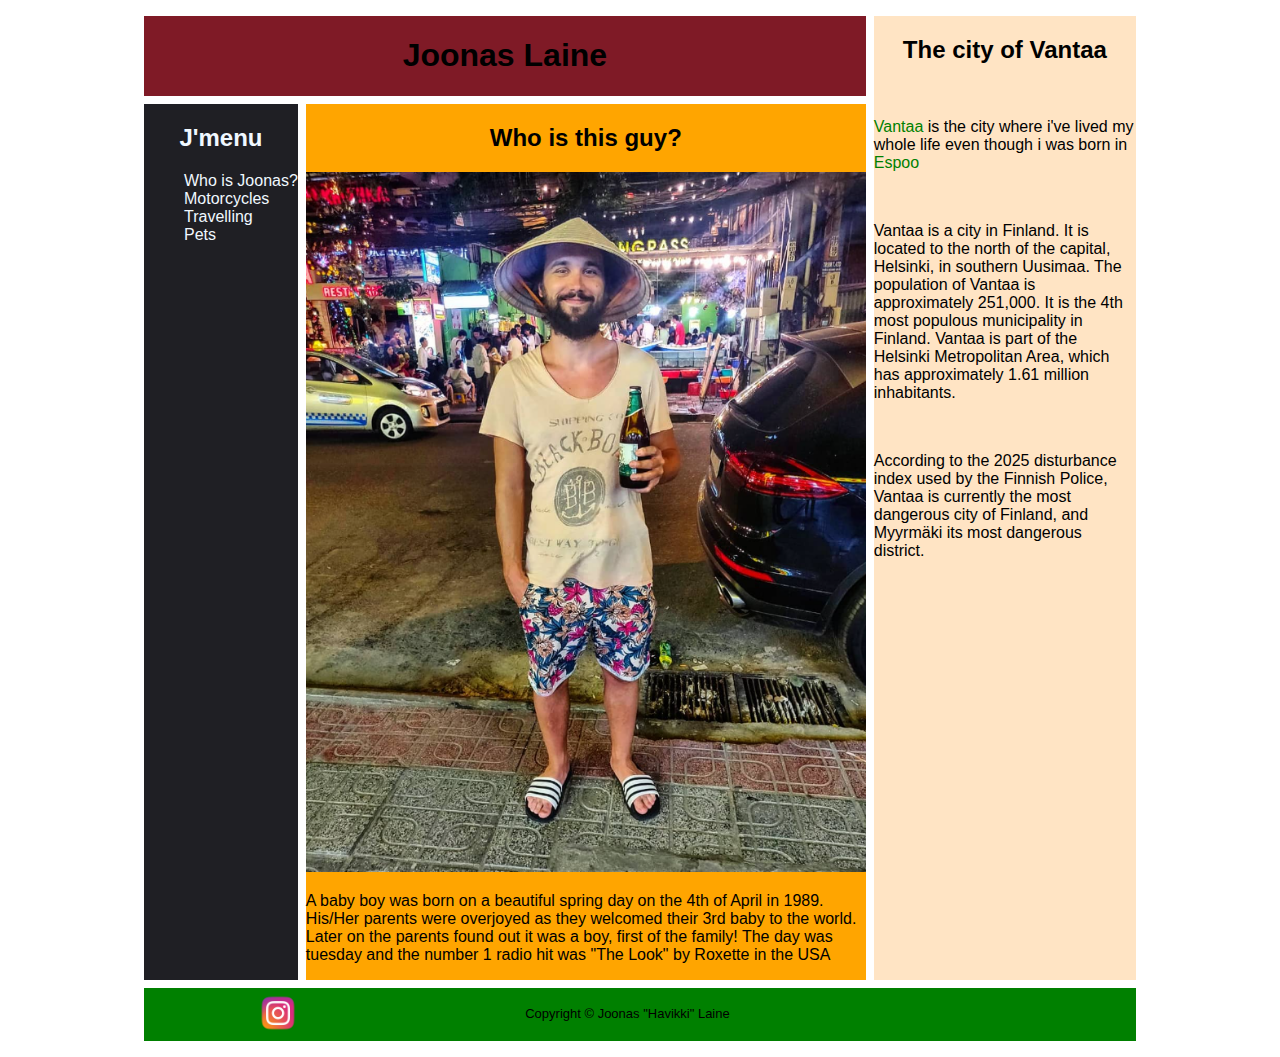
<file: module6/index.html>
<!DOCTYPE html>
<html lang="en">

<head>
    <meta charset="utf-8">
    <title>Joonas Laine Biography</title>
    <meta name="viewport" content="width=device-width, initial-scale=1">
    <link rel="stylesheet" href="styles/named_grid3.css">
    <meta name="author" content="Joonas Laine">
    <meta name="description" content="Joonas Laine biography">
    <meta name="keywords" content="Biography, Joonas Laine, Joonas, Motorcycle, Travelling">
</head>

<body>
    <div class="grid-container">
        <header>
            <h1 class="mie">Joonas Laine</h1>
        </header>

        <nav>
            <h2>J'menu</h2>
            <ul>
                <li>Who is Joonas?</li>
                <li><a href="motorcycles.html">Motorcycles</a></li>
                <li><a href="travel.html">Travelling</a></li>
                <li><a href="pets.html">Pets</a></li>
            </ul>
        </nav>

        <main>
            <h2>Who is this guy?</h2><img src="images/hattu.png" alt="Joonas with a vietnamese hat and a beer">
            <p>A baby boy was born on a beautiful spring day on the 4th of April in 1989. His/Her parents were overjoyed
                as they
                welcomed their 3rd baby to the world. Later on the parents found out it was a boy, first of the family!
                The
                day was tuesday and the number 1 radio hit was "The Look" by Roxette in the USA</p>
        </main>

        <aside>
            <h2>The city of Vantaa</h2><br>
            <p><a href="https://en.wikipedia.org/wiki/Vantaa" target="_blank" rel="noreferrer noopener">Vantaa</a> is
                the city where i've lived my whole life even though i was born in
                 <a href="https://en.wikipedia.org/wiki/Espoo" target="_blank" rel="noreferrer noopener">Espoo</a> </p>
            <br>
            <p>Vantaa is a city in Finland. It is located to the north of the capital, Helsinki, in southern Uusimaa.
                The
                population of Vantaa is approximately 251,000. It is the 4th most populous municipality in Finland.
                Vantaa is part of the Helsinki Metropolitan Area, which has approximately 1.61 million inhabitants.</p>
            <br>
            <p>According to the 2025 disturbance index used by the Finnish Police, Vantaa is currently the most
                dangerous city of Finland, and Myyrmäki its most dangerous district.</p>


        </aside>

        <footer>
            
                <div>
                    <a href="https://www.instagram.com/havikki/"><img src="images/igfooter.png" alt="Instagram" width="40" height="40"></a>
                </div>
                <div>
                    <p>Copyright © Joonas "Havikki" Laine</p>
                </div>
                <div>
                    <p><a href="mailto:joonas.laine2@myy.haaga-helia.fi">Send email</a></p>
                </div>
        
            

        </footer>

    </div>

</body>

</html>
</file>
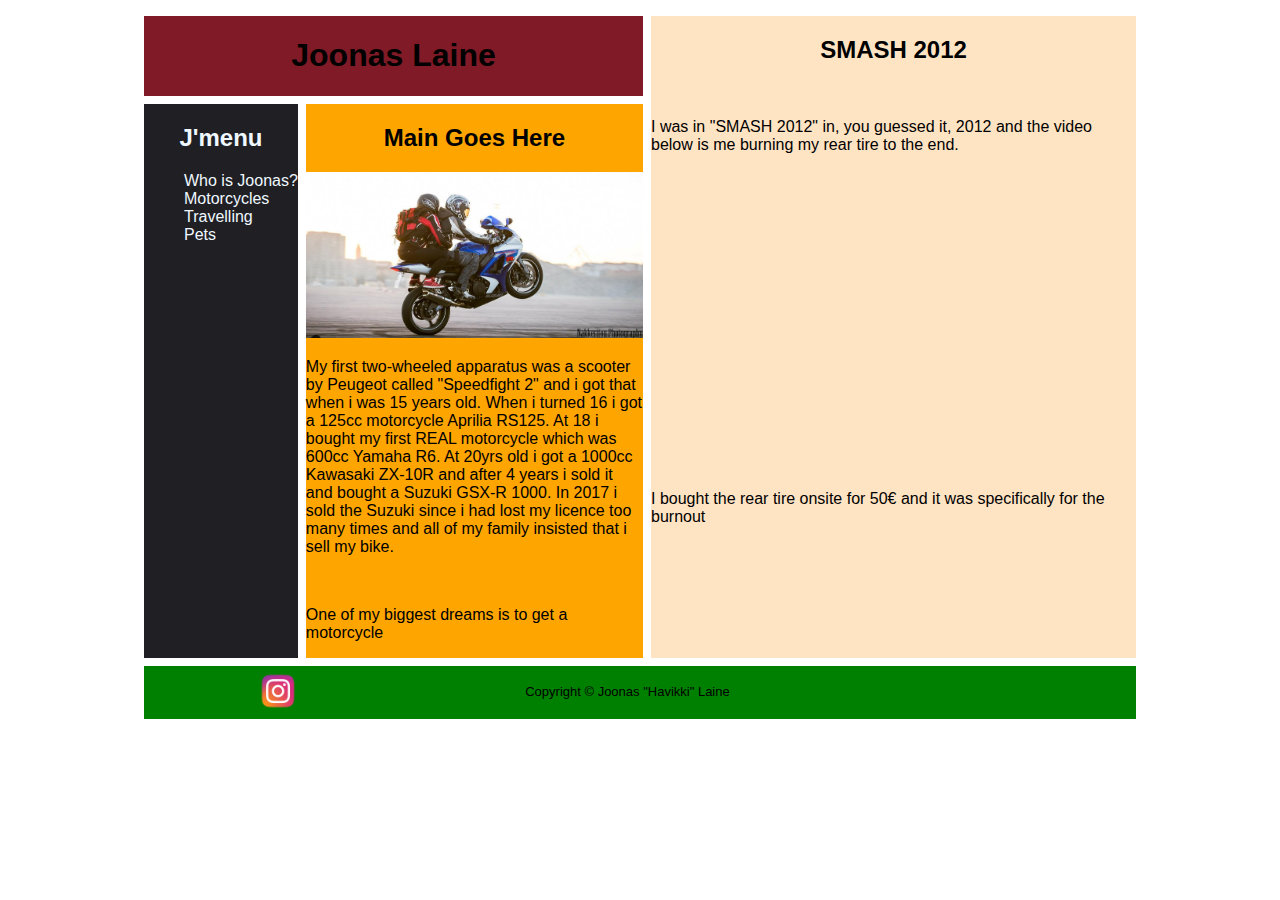
<file: module6/motorcycles.html>
<!DOCTYPE html>
<html lang="en">

<head>
    <meta charset="utf-8">
    <title>Joonas Laine Biography</title>
    <meta name="viewport" content="width=device-width, initial-scale=1">
    <link rel="stylesheet" href="styles/named_grid3.css">
    <meta name="author" content="Joonas Laine">
    <meta name="description" content="Joonas Laine biography">
    <meta name="keywords" content="Biography, Joonas Laine, Joonas, Motorcycle, Travelling">
</head>

<body>
    <div class="grid-container">
        <header>
            <h1 class="mie">Joonas Laine</h1>
        </header>

        <nav>
            <h2>J'menu</h2>
            <ul>
                <li><a href="index.html">Who is Joonas?</a></li>
                <li>Motorcycles</li>
                <li><a href="travel.html">Travelling</a></li>
                <li><a href="pets.html">Pets</a></li>
            </ul>
        </nav>

        <main>
            <h2>Main Goes Here</h2><img src="images/mopo.png" alt="Motorcycle wheelie">
            <p>My first two-wheeled apparatus was a scooter by Peugeot called "Speedfight 2" and i got that when i was
                15 years old. When i turned 16 i got a 125cc motorcycle
                Aprilia RS125. At 18 i bought my first REAL motorcycle which was 600cc Yamaha R6. At 20yrs old i got a
                1000cc Kawasaki ZX-10R and after 4 years i sold it and
                bought a Suzuki GSX-R 1000. In 2017 i sold the Suzuki since i had lost my licence too many times and all
                of my family insisted that i sell my bike.
            </p><br>
            <p>One of my biggest dreams is to get a motorcycle</p>
        </main>

        <aside>
            <h2>SMASH 2012</h2><br>
            <p>I was in "SMASH 2012" in, you guessed it, 2012 and the video below is me burning my rear tire to the end.
            </p>
            <iframe width="400" height="300" src="https://www.youtube.com/embed/VL4lngPPRDg?si=DdZgSHONW_vIiy8k"
                title="YouTube video player" frameborder="0"
                allow="accelerometer; autoplay; clipboard-write; encrypted-media; gyroscope; picture-in-picture; web-share"
                referrerpolicy="strict-origin-when-cross-origin" allowfullscreen></iframe>
                <p>I bought the rear tire onsite for 50€ and it was specifically for the burnout</p>
        </aside>

        <footer>
            
            <div>
                <a href="https://www.instagram.com/havikki/"><img src="images/igfooter.png" alt="Instagram" width="40" height="40"></a>
            </div>
            <div>
                <p>Copyright © Joonas "Havikki" Laine</p>
            </div>
            <div>
                <p><a href="mailto:joonas.laine2@myy.haaga-helia.fi">Send email</a></p>
            </div>
    
        

    </footer>

    </div>

</body>

</html>
</file>
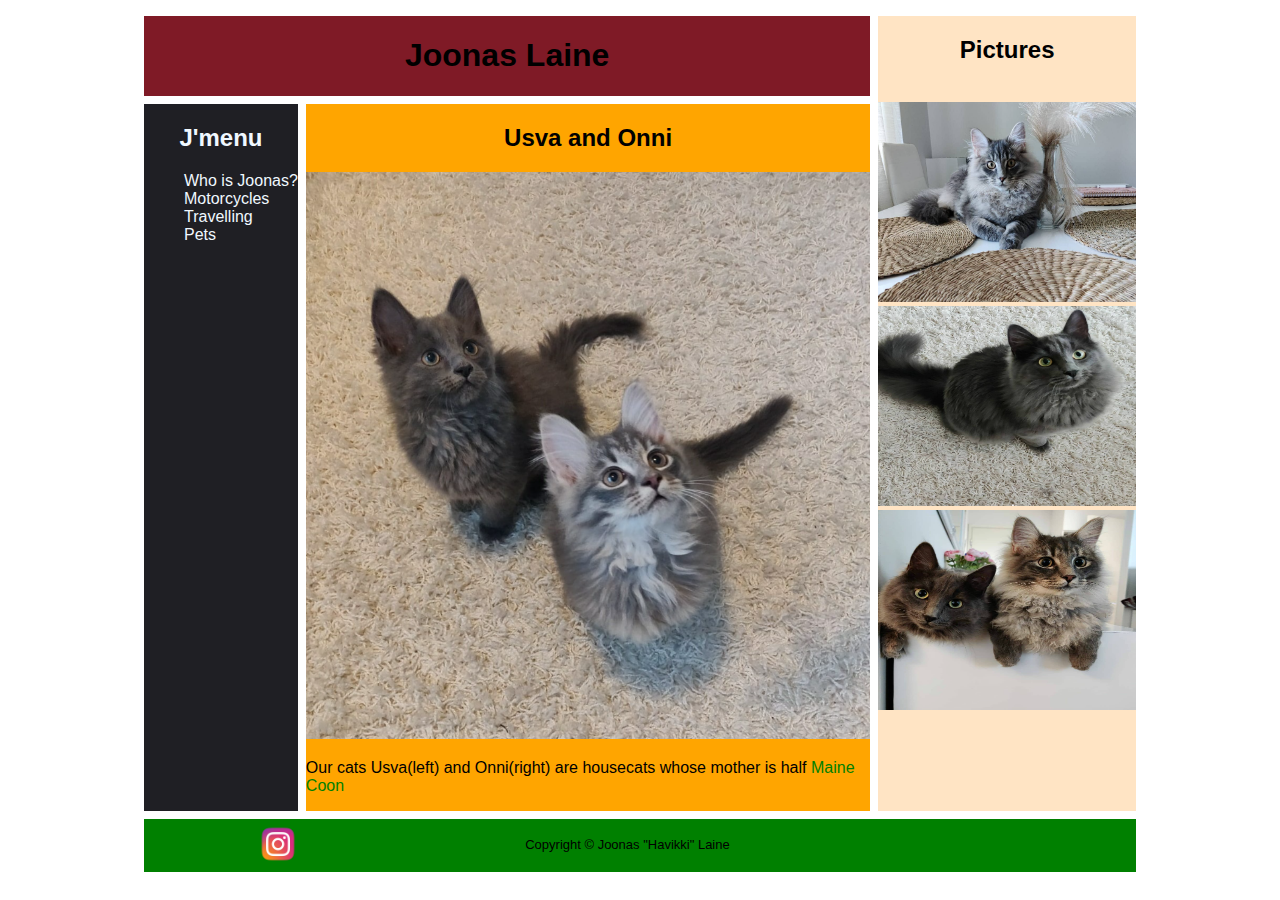
<file: module6/pets.html>
<!DOCTYPE html>
<html lang="en">

<head>
    <meta charset="utf-8">
    <title>Joonas Laine Biography</title>
    <meta name="viewport" content="width=device-width, initial-scale=1">
    <link rel="stylesheet" href="styles/named_grid3.css">
    <meta name="author" content="Joonas Laine">
    <meta name="description" content="Joonas Laine biography">
    <meta name="keywords" content="Biography, Joonas Laine, Joonas, Motorcycle, Travelling, Pet, Pets, Cat">
</head>

<body>
    <div class="grid-container">
        <header>
            <h1 class="mie">Joonas Laine</h1>
        </header>

        <nav>
            <h2>J'menu</h2>
            <ul>
                <li><a href="index.html">Who is Joonas?</a></li>
                <li><a href="motorcycles.html">Motorcycles</a></li>
                <li><a href="travel.html">Travelling</a></li>
                <li>Pets</li>
            </ul>
        </nav>

        <main>
            <h2>Usva and Onni</h2><img src="images/usvaonni.png" alt="Cats Usva and Onni">
            <p>Our cats Usva(left) and Onni(right) are housecats whose mother is half <a href="https://en.wikipedia.org/wiki/Maine_Coon">Maine Coon</a></p>
        </main>

        <aside>
            <h2>Pictures</h2><br>
            <a href="https://www.instagram.com/usvaandonni/"><img src="images/onni.png" alt="Onni" width="400" height="200"></a><br>
            <a href="https://www.instagram.com/usvaandonni/"><img src="images/usva.png" alt="Usva" width="400" height="200"></a>
            <a href="https://www.instagram.com/usvaandonni/"><img src="images/usvaonni1.png" alt="Usva and Onni" width="400" height="200"></a>
            
        </aside>

        <footer>
            
            <div>
                <a href="https://www.instagram.com/havikki/"><img src="images/igfooter.png" alt="Instagram" width="40" height="40"></a>
            </div>
            <div>
                <p>Copyright © Joonas "Havikki" Laine</p>
            </div>
            <div>
                <p><a href="mailto:joonas.laine2@myy.haaga-helia.fi">Send email</a></p>
            </div>
    
        

    </footer>

    </div>

</body>

</html>
</file>
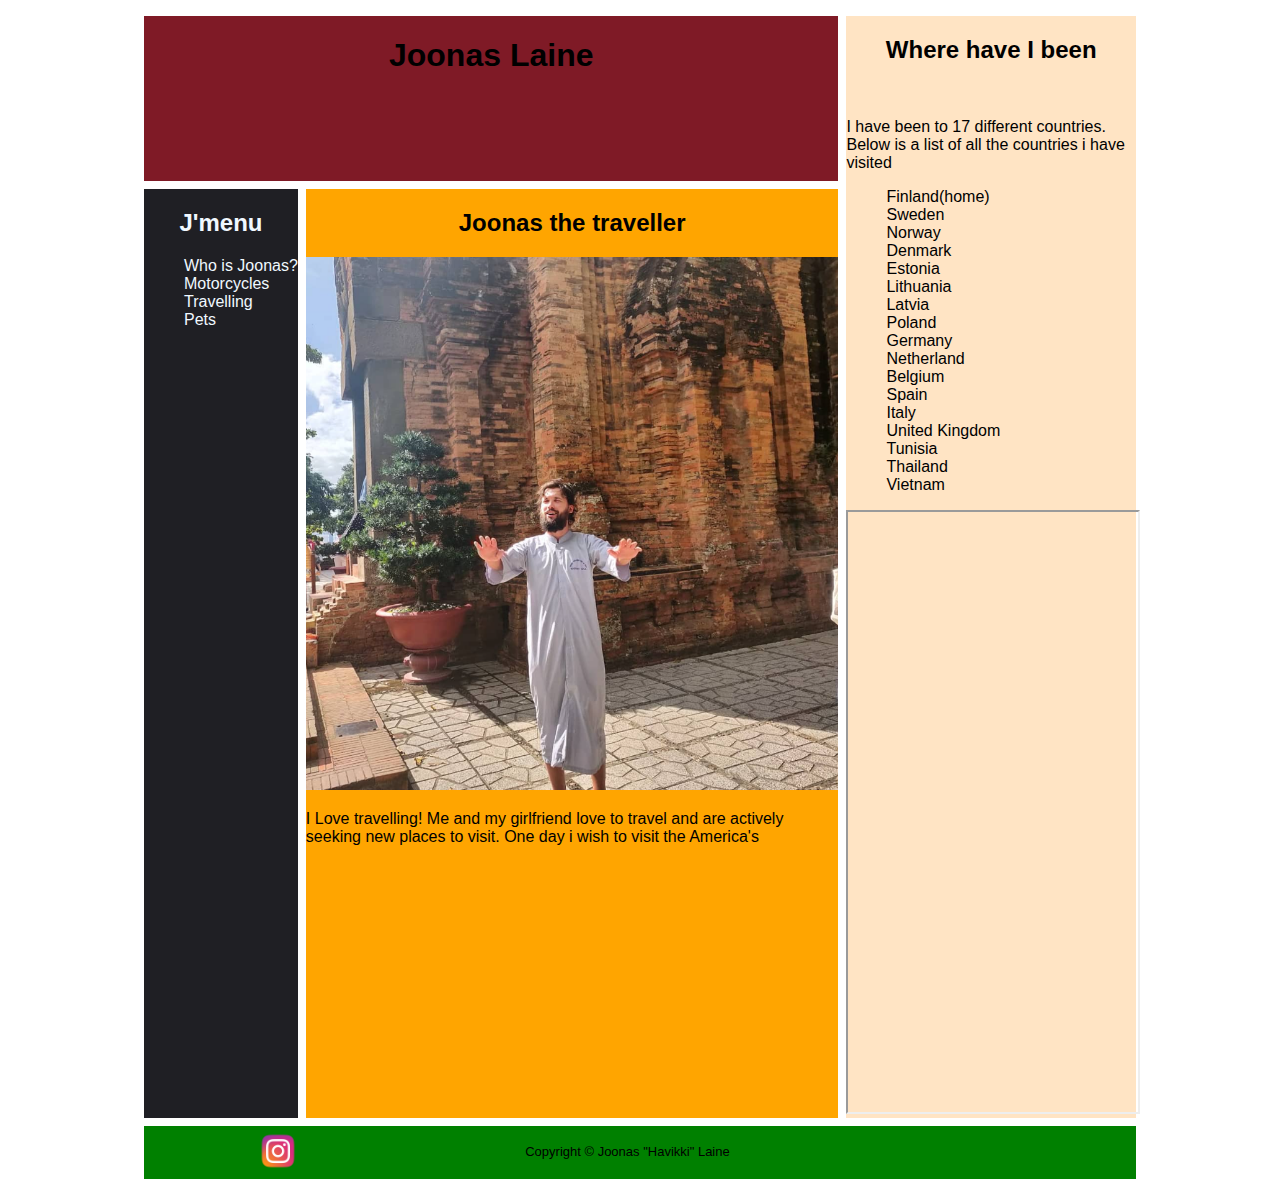
<file: module6/travel.html>
<!DOCTYPE html>
<html lang="en">

<head>
    <meta charset="utf-8">
    <title>Joonas Laine Biography</title>
    <meta name="viewport" content="width=device-width, initial-scale=1">
    <link rel="stylesheet" href="styles/named_grid3.css">
    <meta name="author" content="Joonas Laine">
    <meta name="description" content="Joonas Laine biography">
    <meta name="keywords" content="Biography, Joonas Laine, Joonas, Motorcycle, Travelling">
</head>

<body>
    <div class="grid-container">
        <header>
            <h1 class="mie">Joonas Laine</h1>
        </header>

        <nav>
            <h2>J'menu</h2>
            <ul>
                <li><a href="index.html">Who is Joonas?</a></li>
                <li><a href="motorcycles.html">Motorcycles</a></li>
                <li>Travelling</li>
                <li><a href="pets.html">Pets</a></li>
            </ul>
        </nav>

        <main>
            <h2>Joonas the traveller</h2><img src="images/jesus.png" alt="Joonas acting as a religious leader">
            <p>I Love travelling! Me and my girlfriend love to travel and are actively seeking new places to visit.
                One day i wish to visit the America's
        </main>

        <aside>
            <h2>Where have I been</h2><br>
            <p>I have been to 17 different countries. Below is a list of all the countries i have visited</p>
            <ul>
            <li>Finland(home)</li>
            <li>Sweden</li>
            <li>Norway</li>
            <li>Denmark</li>
            <li>Estonia</li>
            <li>Lithuania</li>
            <li>Latvia</li>
            <li>Poland</li>
            <li>Germany</li>
            <li>Netherland</li>
            <li>Belgium</li>
            <li>Spain</li>
            <li>Italy</li>
            <li>United Kingdom</li>
            <li>Tunisia</li>
            <li>Thailand</li>
            <li>Vietnam</li>
            </ul>
            <iframe
                src="https://visitedplaces.com/embed/?map=world&projection=geoEqualEarth&position=6.4_28.2_62.2_-26.2_0&theme=dark-green&water=1&graticule=0&names=1&duration=2000&placeduration=100&slider=0&autoplay=1&autozoom=none&autostep=1&home=FI&places=My%20Home~FI~1_0_0_-26.2_-64.3*Europe~SE_EE_LV_LT_PL_DE_NL_BE_ES_IT_NO_DK_GB~2.4_12.1_53.3_-12.1_-53.3*Africa~TN~1.5_18_1.6_-18_-1.6*Asia~TH_VN~1.5_83.8_33.3_-83.8_-33.3"
                style="width: 100%; height: 600px;"></iframe>
        </aside>

        <footer>

            <div>
                <a href="https://www.instagram.com/havikki/"><img src="images/igfooter.png" alt="Instagram" width="40"
                        height="40"></a>
            </div>
            <div>
                <p>Copyright © Joonas "Havikki" Laine</p>
            </div>
            <div>
                <p><a href="mailto:joonas.laine2@myy.haaga-helia.fi">Send email</a></p>
            </div>



        </footer>

    </div>

</body>

</html>
</file>
<file: module6/styles/named_grid3.css>
img		{ 
			max-width: 100%;
			float: none; /* YOU CAN FLOAT AN ELEMENT WITHIN A GRID AREA */
            margin: 0 auto 0 auto;
		}
		
		
		header {
            grid-area: header;
            background-color: rgba(124, 21, 34, 0.979);
            font-family: Verdana, Geneva, Tahoma, sans-serif; 
        }

        h1 {
            text-align: center;
            font-family: Verdana, Geneva, Tahoma, sans-serif; 
        }

        h2 {
            text-align: center;
            font-family: Verdana, Geneva, Tahoma, sans-serif; 
        }
        
        p {
           font-family: Verdana, Geneva, Tahoma, sans-serif; 
        }

        nav {
            grid-area: nav;
            background-color: rgb(31, 31, 36);
            /*text-decoration-color: aliceblue;
            text-decoration: aliceblue;*/
            -webkit-text-fill-color: aliceblue;
            text-align: center;
            font-family: Verdana, Geneva, Tahoma, sans-serif; 
        }

        li {
            text-align: left;
            font-family: Verdana, Geneva, Tahoma, sans-serif; 
        }

        main {
            grid-area: main;
            background-color: orange;
            font-family: Verdana, Geneva, Tahoma, sans-serif; 
        }

        aside {
            grid-area: aside;
            background-color: bisque;
            font-family: Verdana, Geneva, Tahoma, sans-serif; 
        }

        footer {
            grid-area: footer;
            background-color: green;
            font-family: Verdana, Geneva, Tahoma, sans-serif; 
            font-size: small;
            text-align: center;
            display: flex;
            justify-content: space-around;
            padding-top: 5px;
            padding-bottom: 5px;
        }

        .grid-container {
            display: grid;
            grid-template-areas:
                'header header header header header aside'
                'nav nav main main main aside'
                'nav nav main main main aside'
                'nav nav main main main aside'
				'footer footer footer footer footer footer';
            grid-gap: .5em;
            padding: .5em;
			
			max-width: 62em; /* GIVE CONTAINER A WIDTH AND MARGINS IF YOU DO NOT WANT FULL SCREEN */
			margin: auto;
        }


        ul li {
            list-style-type: none;
        }

        a:link {
            color: green;
            background-color: transparent;
            text-decoration: none;
          }
          a:visited {
            color: pink;
            background-color: transparent;
            text-decoration: none;
          }
          a:hover {
            color: red;
            background-color: transparent;
            text-decoration: underline;
          }
          a:active {
            color: yellow;
            background-color: transparent;
            text-decoration: underline;
          }


        /*FIRST BREAK POINT === tablet */
        @media only screen and (max-width : 900px) {
            body {
                background: rgb(220, 220, 224);
            }

            .grid-container {
                display: grid;
                grid-template-areas:
                                        'header header header header header header'
					'nav nav nav nav nav nav'
                    'main main main main aside aside'
                    'footer footer footer footer footer footer';
                grid-gap: .5em;
                padding: .5em;
            }

            ul li {
                display: inline-block;
            }

            img		{ 
                max-width: 100%;
                float: none; /* YOU CAN FLOAT AN ELEMENT WITHIN A GRID AREA */
                margin: 0 auto 0 auto;
            }


        }

        /*SECOND BREAK POINT === mobile */
        @media only screen and (max-width : 600px) {

            body {
                background: rgb(228, 225, 228);
            }

            .grid-container {
                display: grid;
                grid-template-areas:
                    'nav nav nav nav nav nav'
                    'header header header header header header'
                    'main main main main main main'
                    'aside aside aside aside aside aside'
                    'footer footer footer footer footer footer';
                grid-gap: .5em;
                padding: .5em;
            }

            ul li {
                display: inline-block;
            }
			
			img		{ 
                max-width: 95%;
                float: none; /* YOU CAN FLOAT AN ELEMENT WITHIN A GRID AREA */
                margin: 0 auto 0 auto;
            }

        }
</file>
